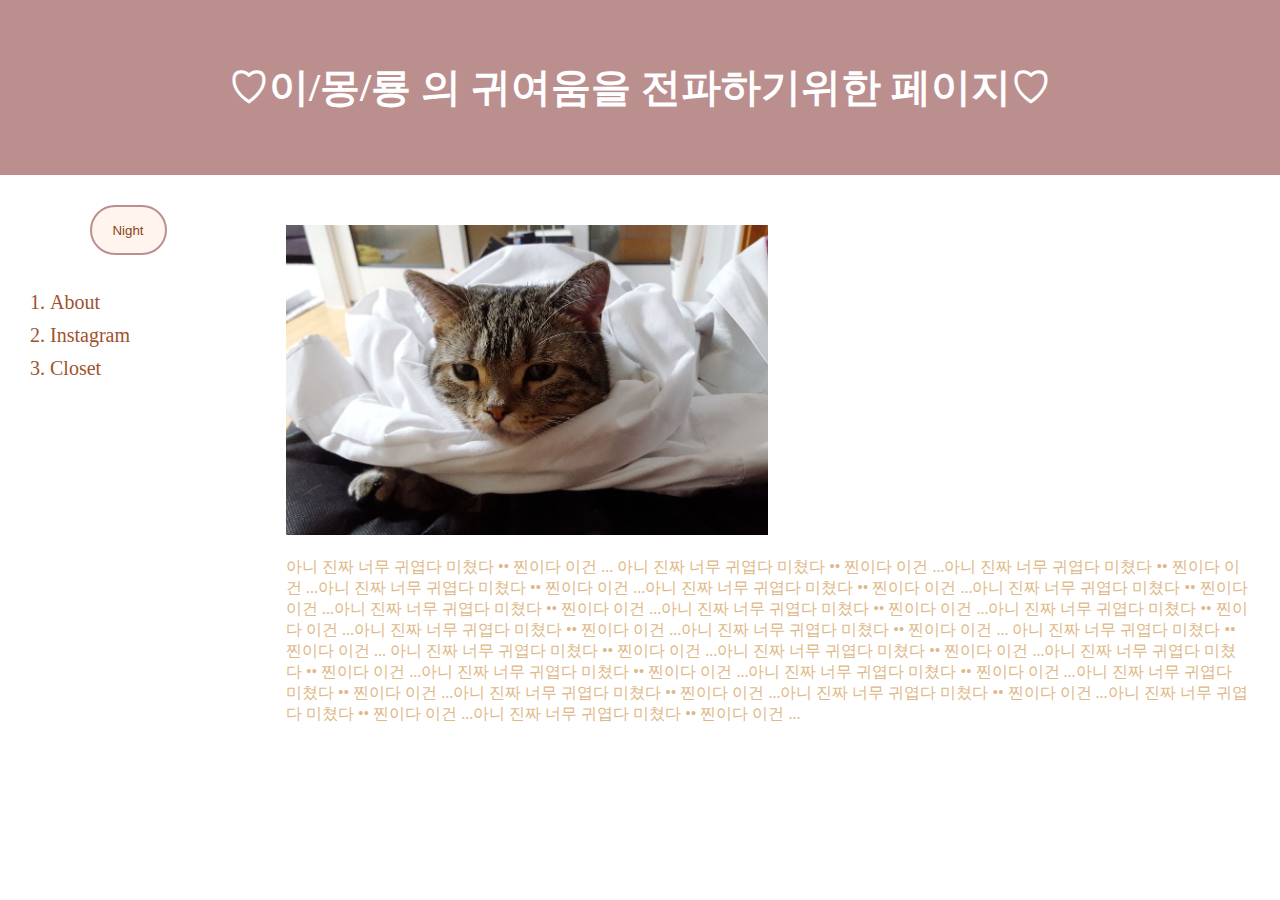
<file: index.html>
<!doctype html>
<html>

<head>
  <title>Mr. 2MR</title>
  <meta charset="utf-8">
  <link rel="stylesheet" href="style.css">
  <script src="nightDay.js"></script>
</head>

<body>
  <a href="index.html">
    <h1>♡이/몽/룡 의 귀여움을 전파하기위한 페이지♡</h1>
  </a>
  <div id="grid">
    <div id="index">
      <div class="center">
        <input type="button" class="nightDayBtn" value="Night" onclick="nightDayHandler(this);">
      </div>
      <ol>
        <li><a href="about.html" title="이몽룡 TMI">About</a></li>
        <li><a href="https://www.instagram.com/mr.2mr/" title="이몽룡 인스타그램">Instagram</a></li>
        <li><a href="closet.html" title="이몽룡 옷장">Closet</a></li>
      </ol>
    </div>
    <div id="mr_main">
      <h2></h2>
      <img id="mr_img" src="mr.jpg"><br><br>
      아니 진짜 너무 귀엽다 미쳤다 •• 찐이다 이건 ... 아니 진짜 너무 귀엽다 미쳤다 •• 찐이다 이건 ...아니 진짜 너무 귀엽다 미쳤다 •• 찐이다 이건 ...아니 진짜 너무 귀엽다 미쳤다 •• 찐이다
      이건 ...아니 진짜 너무 귀엽다 미쳤다 •• 찐이다 이건 ...아니 진짜 너무 귀엽다 미쳤다 •• 찐이다 이건 ...아니 진짜 너무 귀엽다 미쳤다 •• 찐이다 이건 ...아니 진짜 너무 귀엽다 미쳤다
      •• 찐이다 이건 ...아니 진짜 너무 귀엽다 미쳤다 •• 찐이다 이건 ...아니 진짜 너무 귀엽다 미쳤다 •• 찐이다 이건 ...아니 진짜 너무 귀엽다 미쳤다 •• 찐이다 이건 ... 아니 진짜 너무
      귀엽다 미쳤다 •• 찐이다 이건 ... 아니 진짜 너무 귀엽다 미쳤다 •• 찐이다 이건 ...아니 진짜 너무 귀엽다 미쳤다 •• 찐이다 이건 ...아니 진짜 너무 귀엽다 미쳤다 •• 찐이다 이건 ...아니
      진짜 너무 귀엽다 미쳤다 •• 찐이다 이건 ...아니 진짜 너무 귀엽다 미쳤다 •• 찐이다 이건 ...아니 진짜 너무 귀엽다 미쳤다 •• 찐이다 이건 ...아니 진짜 너무 귀엽다 미쳤다 •• 찐이다 이건
      ...아니 진짜 너무 귀엽다 미쳤다 •• 찐이다 이건 ...아니 진짜 너무 귀엽다 미쳤다 •• 찐이다 이건 ...아니 진짜 너무 귀엽다 미쳤다 •• 찐이다 이건 ...
    </div>
  </div>
</body>

</html>
</file>
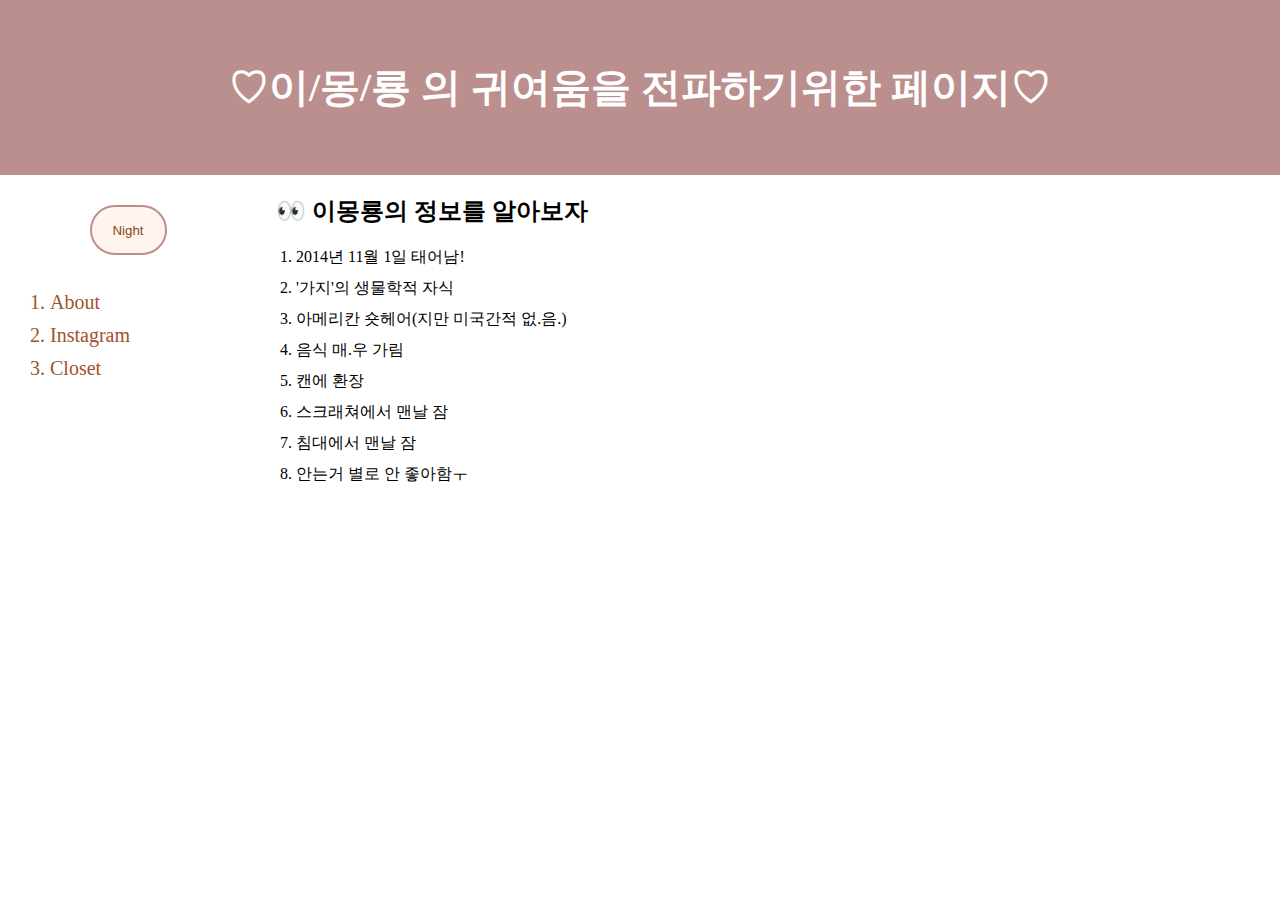
<file: about.html>
<!doctype html>
<html>

<head>
    <title>Mr. 2MR</title>
    <meta charset="utf-8">
    <link rel="stylesheet" href="style.css">
    <script src="nightDay.js"></script>
</head>

<body>
    <a href="index.html">
        <h1>♡이/몽/룡 의 귀여움을 전파하기위한 페이지♡</h1>
    </a>
    <div id="grid">
        <div id="index">
            <div class="center">
              <input type="button" class="nightDayBtn" value="Night" onclick="nightDayHandler(this);">
            </div>
            <ol>
                <li><a href="about.html" title="이몽룡 TMI">About</a></li>
                <li><a href="https://www.instagram.com/mr.2mr/" title="이몽룡 인스타그램">Instagram</a></li>
                <li><a href="closet.html" title="이몽룡 옷장">Closet</a></li>
            </ol>
        </div>
        <div class="detail">
            <h2>👀 이몽룡의 정보를 알아보자</h2>
            <ol>
                <li>2014년 11월 1일 태어남!</li>
                <li>'가지'의 생물학적 자식</li>
                <li>아메리칸 숏헤어(지만 미국간적 없.음.)</li>
                <li>음식 매.우 가림</li>
                <li>캔에 환장</li>
                <li>스크래쳐에서 맨날 잠</li>
                <li>침대에서 맨날 잠</li>
                <li>안는거 별로 안 좋아함ㅜ</li>
            </ol>

        </div>
    </div>

</body>

</html>
</file>
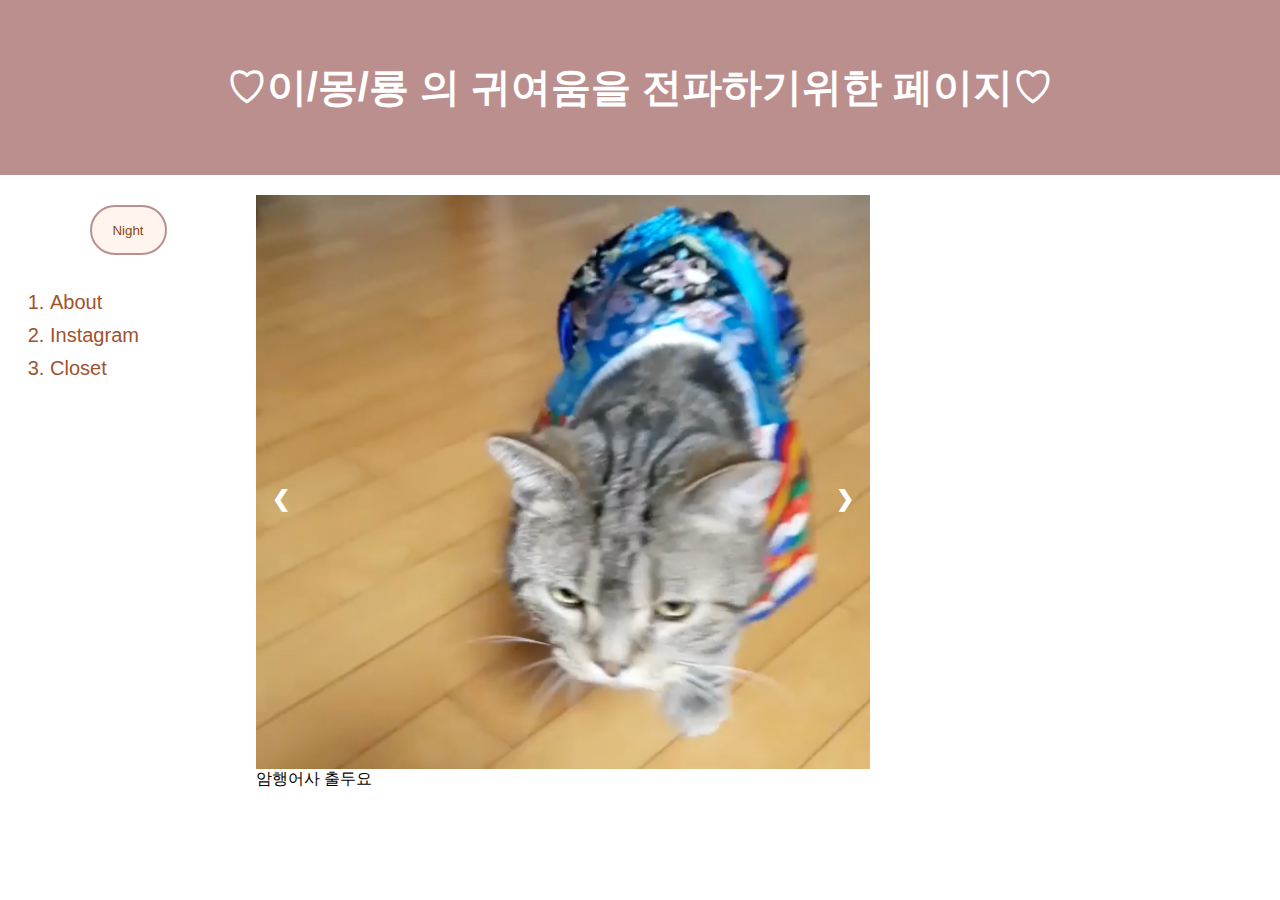
<file: closet.html>
<!doctype html>
<html>

<head>
    <title>Mr. 2MR</title>
    <meta charset="utf-8">
    <link rel="stylesheet" href="style.css">
    <link rel="stylesheet" href="slideShow.css">
    <script src="nightDay.js"></script>
    <script src="slideShow.js"></script>
</head>

<body>
    <a href="index.html">
        <h1>♡이/몽/룡 의 귀여움을 전파하기위한 페이지♡</h1>
    </a>
    <div id="grid">
        <div id="index">
            <div class="center">
              <input type="button" class="nightDayBtn" value="Night" onclick="nightDayHandler(this);">
            </div>
            <ol>
                <li><a href="about.html" title="이몽룡 TMI">About</a></li>
                <li><a href="https://www.instagram.com/mr.2mr/" title="이몽룡 인스타그램">Instagram</a></li>
                <li><a href="closet.html" title="이몽룡 옷장">Closet</a></li>
            </ol>
        </div>
        <div class="mr_closet detail">
            <div class="slideshow-container">

                <div class="imageBox">
                  <img id="image" src="./mrCloset/c1.png" style="width:100%">
                  <div id="numbertext" class=".numbertext"></div>
                  <div id="caption" class=".text">암행어사 출두요</div>
                </div>
                
                <a class="prev" onclick="plusSlides(-1)">&#10094;</a>
                <a class="next" onclick="plusSlides(1)">&#10095;</a>
                
                </div>
                <br>
        </div>
    
    </div>
</body>

</html>
</file>
<file: style.css>
body {
    margin:0;
  }
  h1 {
    color:white;
    text-align: center;
    background-color:rosybrown;
    margin:0;
    padding: 60px;
  }
  h2 {
    margin: 20px;
  }  
  #index ol {
    margin-left: 30px;
    padding:20px;
  }
  li {
    padding-bottom: 10px;
  }
  #index li, a{
    color:sienna;
    text-decoration: none;
    font-size: 20px;
  }
  #mr_main {
    margin:30px;
    object-fit: contain;
    color:burlywood;
  }
  #mr_img {
    width:50%;
  }
  #grid {
    display:grid;
    grid-template-columns: 20% 1fr;
  }
  @media(max-width:800px) {
    #grid {
      display: block;
      border-right: none;
    }
  }

  .nightDayBtn {
      margin-top: 30px;
      width:77px;
      height:50px;
      border-radius: 25px;
      background-color:seashell;
      color: saddlebrown;
      border: 2px rosybrown solid;
  }
  .nightDayBtn:hover {
    background-color:saddlebrown;
    color: white;
  }

  .center {
    display: flex;
    justify-content: center;
    align-items: center;
  }
</file>
<file: slideShow.css>
* {box-sizing: border-box}
body {font-family: Verdana, sans-serif; margin:0}
.mySlides {display: none}
img {vertical-align: middle;}

/* Slideshow container */
.slideshow-container {
  max-width: 60%;
  position: relative;
  margin-top: 20px;
}

/* Next & previous buttons */
.prev, .next {
  cursor: pointer;
  position: absolute;
  top: 50%;
  width: auto;
  padding: 16px;
  margin-top: -22px;
  color: white;
  font-weight: bold;
  font-size: 22px;
  transition: 0.6s ease;
  border-radius: 0 3px 3px 0;
}

/* Position the "next button" to the right */
.next {
  right: 0;
  border-radius: 3px 0 0 3px;
}

/* On hover, add a black background color with a little bit see-through */
.prev:hover, .next:hover {
  background-color: rgba(0,0,0,0.8);
}

/* Caption text */
.text {
  color: #f2f2f2;
  font-size: 15px;
  padding: 8px 12px;
  position: absolute;
  bottom: 8px;
  width: 100%;
  text-align: center;
}

/* Number text (1/3 etc) */
.numbertext {
  color: #f2f2f2;
  font-size: 12px;
  padding: 8px 12px;
  position: absolute;
  top: 0;
}

/* The dots/bullets/indicators */
.dot {
  cursor: pointer;
  height: 15px;
  width: 15px;
  margin: 0 2px;
  background-color: #bbb;
  border-radius: 50%;
  display: inline-block;
  transition: background-color 0.6s ease;
}

.active, .dot:hover {
  background-color: #717171;
}

/* Fading animation */
.fade {
  -webkit-animation-name: fade;
  -webkit-animation-duration: 1.5s;
  animation-name: fade;
  animation-duration: 1.5s;
}

@-webkit-keyframes fade {
  from {opacity: .4} 
  to {opacity: 1}
}

@keyframes fade {
  from {opacity: .4} 
  to {opacity: 1}
}

/* On smaller screens, decrease text size */
@media only screen and (max-width: 300px) {
  .prev, .next,.text {font-size: 11px}
}
</file>
